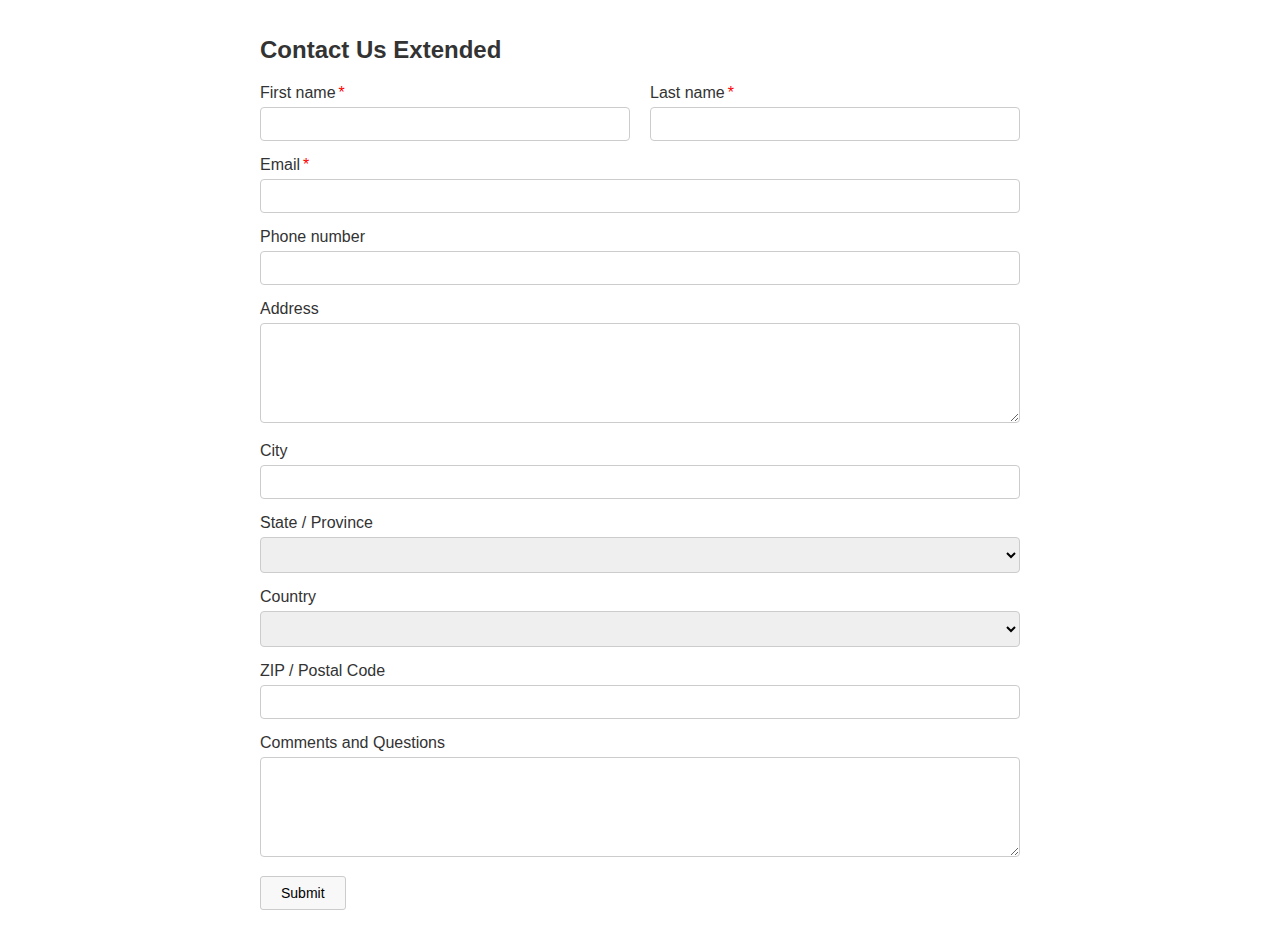
<file: index.html>
<!DOCTYPE html>
<html lang="en">
<head>
    <meta charset="UTF-8">
    <meta name="viewport" content="width=device-width, initial-scale=1.0">
    <title>Contact Us Extended</title>
    <link rel="stylesheet" href="./style.css">
</head>
<body>
    <div class="form-container">
        <h1>Contact Us Extended</h1>
        <form>
            <div class="name-group">
                <div class="form-group">
                    <label>First name<span class="required">*</span></label>
                    <input type="text" required>
                </div>
                <div class="form-group">
                    <label>Last name<span class="required">*</span></label>
                    <input type="text" required>
                </div>
            </div>

            <div class="form-group">
                <label>Email<span class="required">*</span></label>
                <input type="email" required>
            </div>

            <div class="form-group">
                <label>Phone number</label>
                <input type="tel">
            </div>

            <div class="form-group">
                <label>Address</label>
                <textarea></textarea>
            </div>

            <div class="form-group">
                <label>City</label>
                <input type="text">
            </div>

            <div class="form-group">
                <label>State / Province</label>
                <select>
                    <option value=""></option>
                    <option value="tamil nadu">tamil nadu</option>
                    <option value="kerala">kerala</option>
                    <option value="Andhra Pradesh">Andhra Pradesh</option>
                    <option value="Karnataka">Karnataka</option>
                    
                </select>
            </div>

            <div class="form-group">
                <label>Country</label>
                <select>
                    <option value=""></option>
                    <option value="india">india</option>
                    <option value="pakistan">pakistan</option>
                    <option value="Afghanistan">Afghanistan</option>
                    <option value="u.s">u.s</option>
                    
                </select>
            </div>

            <div class="form-group">
                <label>ZIP / Postal Code</label>
                <input type="text">
            </div>

            <div class="form-group">
                <label>Comments and Questions</label>
                <textarea></textarea>
            </div>

            <button type="submit">Submit</button>
        </form>
    </div>
</body>
</html>
</file>
<file: style.css>
* {
    box-sizing: border-box;
    font-family: Arial, sans-serif;
}

body {
    padding: 20px;
    max-width: 800px;
    margin: 0 auto;
}

.form-container {
    width: 100%;
}

h1 {
    color: #333;
    font-size: 24px;
    margin-bottom: 20px;
    
}

.form-group {
    margin-bottom: 15px;
}

label {
    display: block;
    margin-bottom: 5px;
    color: #333;
}

.required {
    color: red;
    margin-left: 3px;
}

input[type="text"],
input[type="email"],
input[type="tel"],
textarea,
select {
    width: 100%;
    padding: 8px;
    border: 1px solid #ccc;
    border-radius: 4px;
    font-size: 14px;
}

textarea {
    min-height: 100px;
    resize: vertical;
}

.name-group {
    display: flex;
    gap: 20px;
}

.name-group .form-group {
    flex: 1;
}

button[type="submit"] {
    padding: 8px 20px;
    background-color: #f8f8f8;
    border: 1px solid #ccc;
    border-radius: 3px;
    cursor: pointer;
    font-size: 14px;
}

button[type="submit"]:hover {
    background-color: #f0f0f0;
}
</file>
